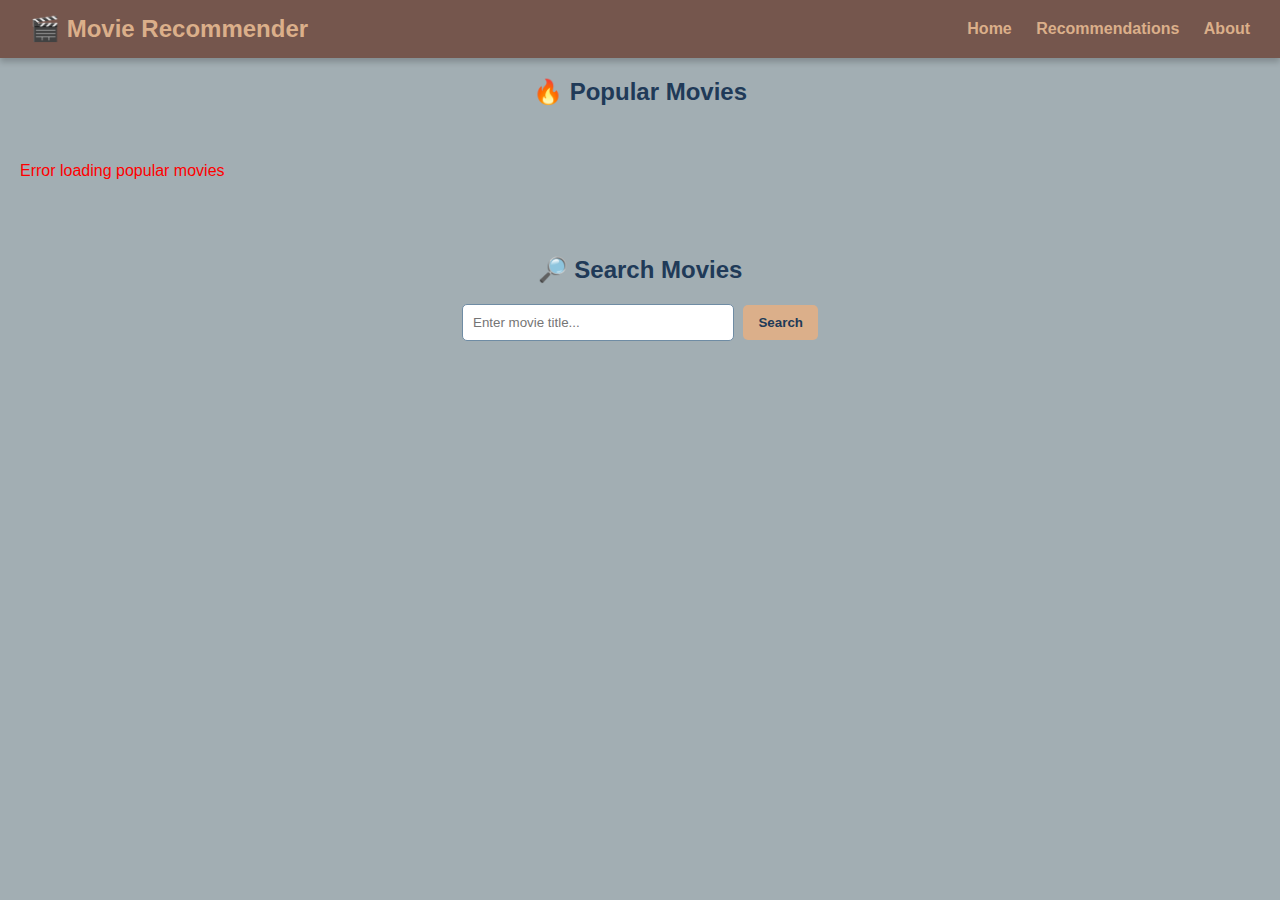
<file: frontend/index.html>
<!DOCTYPE html>
<html lang="en">
<head>
  <meta charset="UTF-8">
  <title>Movie Recommender</title>
  <link rel="stylesheet" href="css/style.css">
</head>
<body>
  <header>
    <h1>🎬 Movie Recommender</h1>
    <nav>
      <a href="index.html">Home</a>
      <a href="recommendations.html">Recommendations</a>
      <a href="about.html">About</a>
    </nav>
  </header>

  <main>
    <!-- Популярні фільми -->
    <section>
      <h2>🔥 Popular Movies</h2>
      <div id="popular" class="results-grid"></div>
    </section>

    <!-- Пошук -->
    <section class="search-section">
      <h2>🔎 Search Movies</h2>
      <input type="text" id="search-input" placeholder="Enter movie title...">
      <button onclick="searchMovies()">Search</button>
    </section>

    <section id="results" class="results-grid"></section>
  </main>

  <script>
    const backendUrl = "http://127.0.0.1:8000";

    // Placeholder постери
    function getPosterUrl(title) {
        return `https://via.placeholder.com/200x300.png?text=${encodeURIComponent(title)}`;
    }

    async function loadPopular() {
      try {
        const response = await fetch(`${backendUrl}/popular`);
        const data = await response.json();
        document.getElementById("popular").innerHTML = data
          .map(movie => `
            <div class="card">
              <img src="${getPosterUrl(movie.title)}" alt="${movie.title}" class="poster">
              <h3>${movie.title}</h3>
              <p>ID: ${movie.movie_id}</p>
            </div>
          `).join("");
      } catch (err) {
        document.getElementById("popular").innerHTML = "<p style='color:red;'>Error loading popular movies</p>";
      }
    }

    async function searchMovies() {
      const query = document.getElementById("search-input").value.trim();
      if (!query) {
        document.getElementById("results").innerHTML = "<p>Please enter a search term.</p>";
        return;
      }
      try {
        const response = await fetch(`${backendUrl}/search?query=${encodeURIComponent(query)}`);
        const data = await response.json();
        document.getElementById("results").innerHTML = data.length > 0
          ? data.map(movie => `
            <div class="card">
              <img src="${getPosterUrl(movie.title)}" alt="${movie.title}" class="poster">
              <h3>${movie.title}</h3>
              <p>ID: ${movie.movie_id}</p>
            </div>
          `).join("")
          : "<p>No results found.</p>";
      } catch (err) {
        document.getElementById("results").innerHTML = "<p style='color:red;'>Error fetching results</p>";
      }
    }

    loadPopular();
  </script>
</body>
</html>
</file>
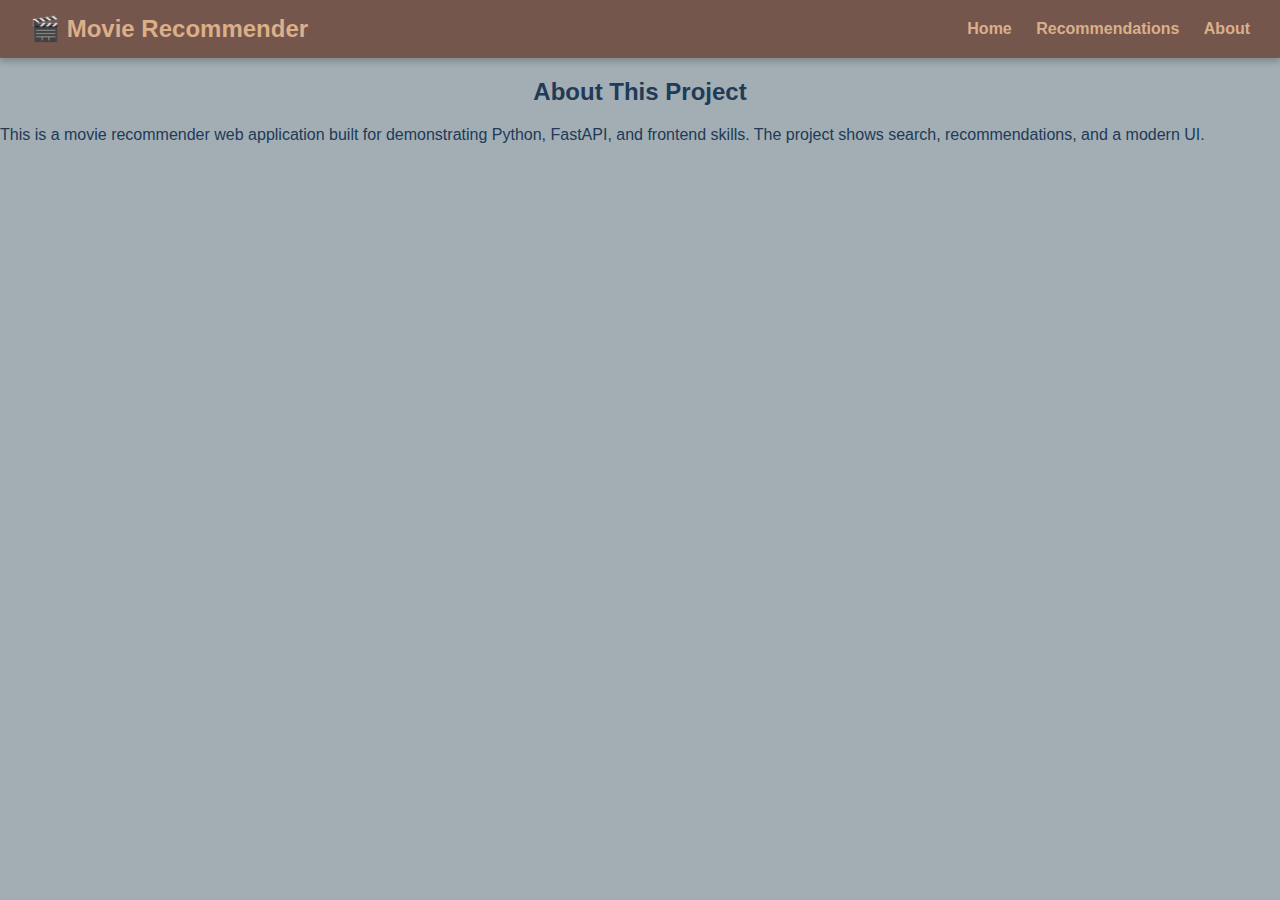
<file: frontend/about.html>
<!DOCTYPE html>
<html lang="en">
<head>
  <meta charset="UTF-8">
  <title>About</title>
  <link rel="stylesheet" href="css/style.css">
</head>
<body>
  <header>
    <h1>🎬 Movie Recommender</h1>
    <nav>
      <a href="index.html">Home</a>
      <a href="recommendations.html">Recommendations</a>
      <a href="about.html">About</a>
    </nav>
  </header>

  <main>
    <h2>About This Project</h2>
    <p>This is a movie recommender web application built for demonstrating Python, FastAPI, and frontend skills. The project shows search, recommendations, and a modern UI.</p>
  </main>
</body>
</html>
</file>
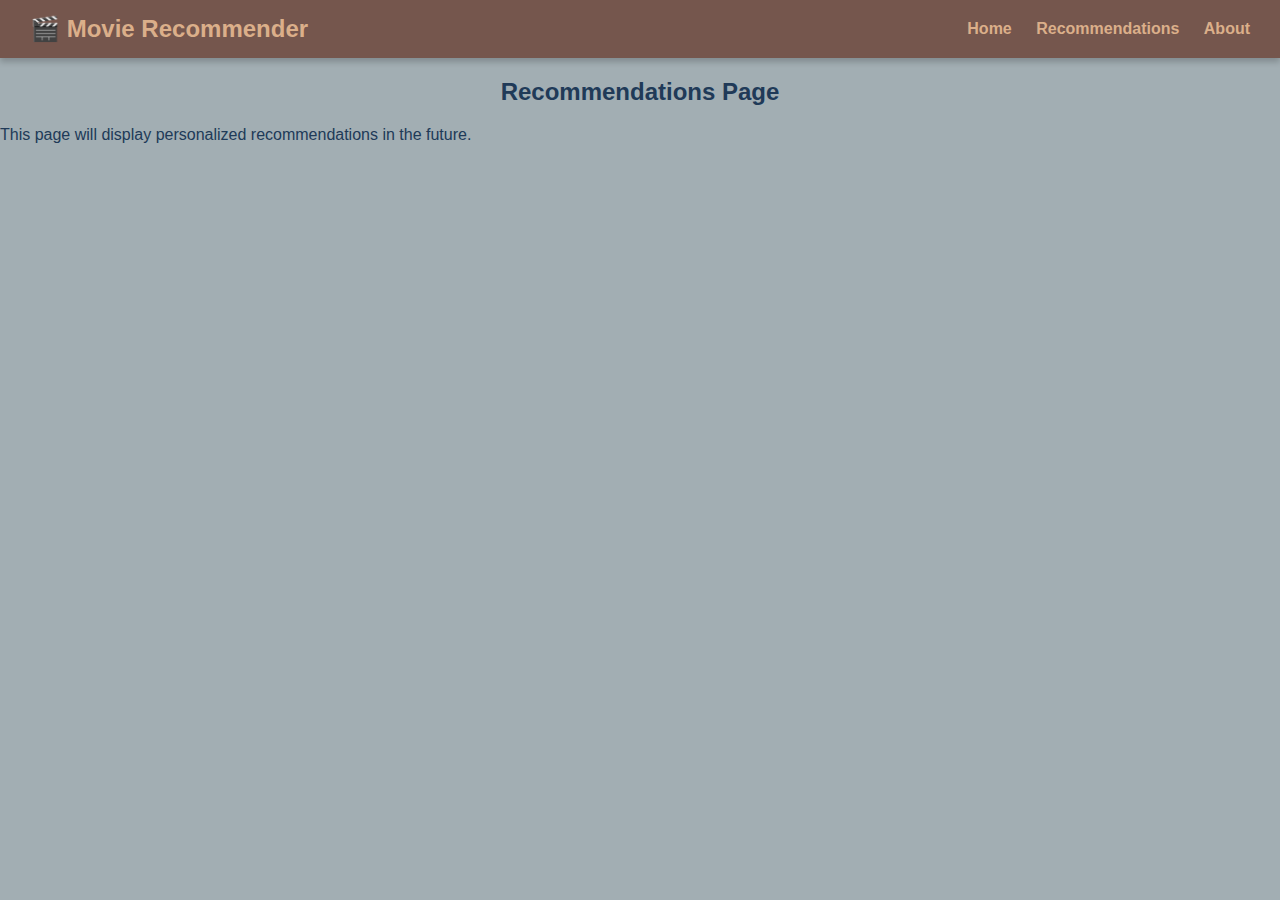
<file: frontend/recommendations.html>
<!DOCTYPE html>
<html lang="en">
<head>
  <meta charset="UTF-8">
  <title>Recommendations</title>
  <link rel="stylesheet" href="css/style.css">
</head>
<body>
  <header>
    <h1>🎬 Movie Recommender</h1>
    <nav>
      <a href="index.html">Home</a>
      <a href="recommendations.html">Recommendations</a>
      <a href="about.html">About</a>
    </nav>
  </header>

  <main>
    <h2>Recommendations Page</h2>
    <p>This page will display personalized recommendations in the future.</p>
  </main>
</body>
</html>
</file>
<file: frontend/css/style.css>
body {
  margin: 0;
  font-family: 'Arial', sans-serif;
  background-color: #a2aeb3;
  color: #203a58;
}

/* Header */
header {
  position: sticky;
  top: 0;
  background-color: #75564d;
  color: #dbaf8a;
  display: flex;
  justify-content: space-between;
  align-items: center;
  padding: 15px 30px;
  z-index: 1000;
  box-shadow: 0 4px 6px rgba(0,0,0,0.2);
}
header h1 { margin:0; font-size: 24px; }
header nav a {
  margin-left: 20px;
  text-decoration: none;
  color: #dbaf8a;
  font-weight: bold;
  transition: color 0.3s ease;
}
header nav a:hover { color: #6f8ca4; }

/* Search */
.search-section { text-align: center; margin: 20px; }
.search-section input {
  padding: 10px;
  width: 250px;
  border: 1px solid #6f8ca4;
  border-radius: 5px;
  outline: none;
}
.search-section input:focus { border-color: #203a58; }
.search-section button {
  padding: 10px 15px;
  margin-left: 5px;
  background: #dbaf8a;
  color: #203a58;
  border: none;
  border-radius: 5px;
  font-weight: bold;
  cursor: pointer;
  transition: background 0.3s ease, color 0.3s ease;
}
.search-section button:hover { background: #75564d; color: #dbaf8a; }

/* Grid */
.results-grid {
  display: grid;
  grid-template-columns: repeat(auto-fill, minmax(200px, 1fr));
  gap: 15px;
  padding: 20px;
}

/* Cards */
.card {
  background-color: #dbaf8a;
  color: #203a58;
  padding: 0;
  border-radius: 12px;
  text-align: center;
  box-shadow: 0 4px 6px rgba(0,0,0,0.2);
  transition: transform 0.2s ease, box-shadow 0.2s ease;
}
.card:hover {
  transform: translateY(-5px);
  box-shadow: 0 8px 12px rgba(0,0,0,0.3);
}
.card h3 { margin: 10px 0 5px 0; }
.card p { margin: 0 0 10px 0; font-size: 0.9rem; color: #203a58; }

/* Poster images */
.poster {
  width: 100%;
  height: 300px;
  object-fit: cover;
  border-radius: 12px 12px 0 0;
}

/* Sections */
main h2 { text-align: center; color: #203a58; }
section { margin-bottom: 40px; }
</file>
